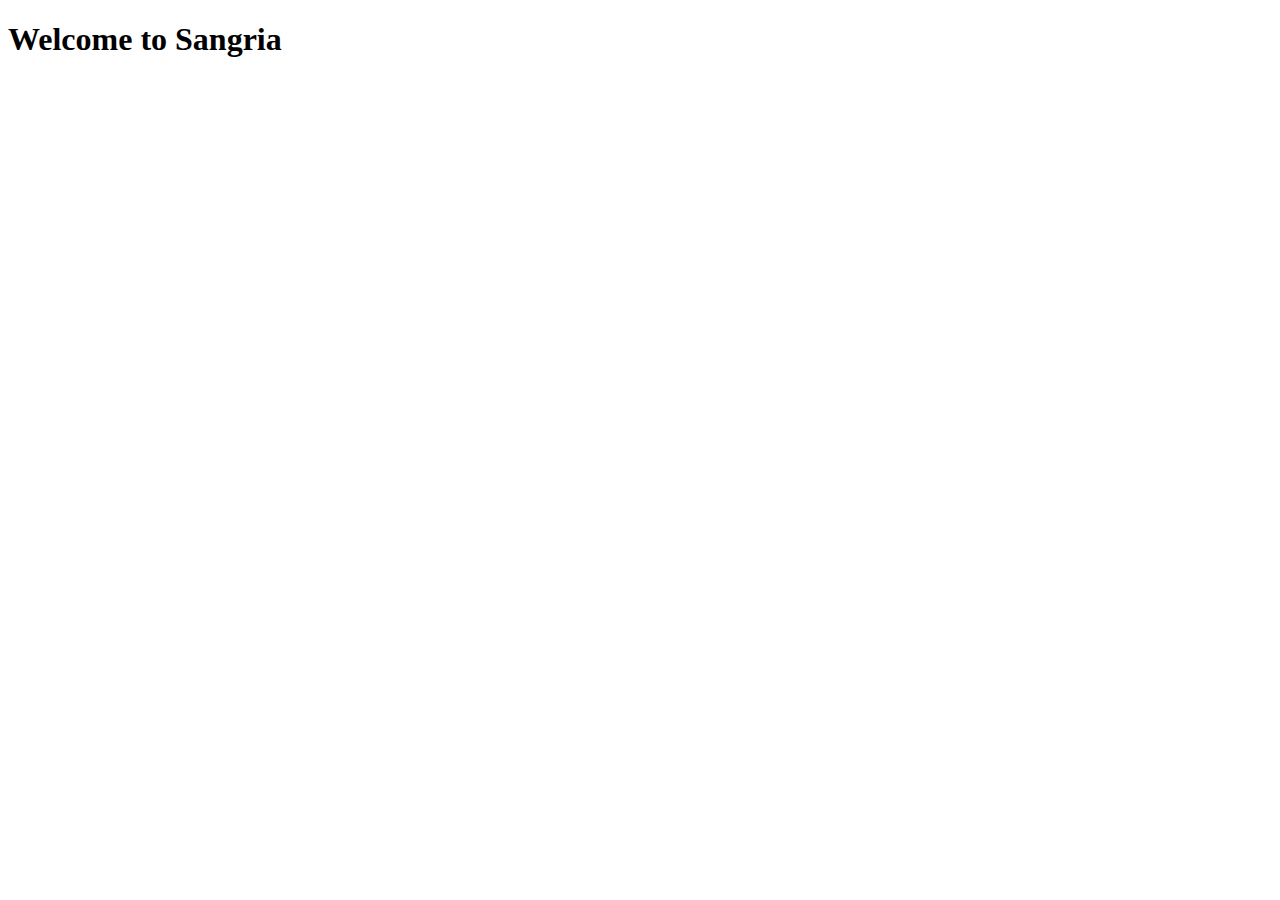
<file: Landing.html>
<!DOCTYPE html>
<html lang="en">
<head>
    <meta charset="UTF-8">
    <meta http-equiv="X-UA-Compatible" content="IE=edge">
    <meta name="viewport" content="width=device-width, initial-scale=1.0">
    <link rel="stylesheet" href="https://cdnjs.cloudflare.com/ajax/libs/font-awesome/6.1.1/css/all.min.css" integrity="sha512-KfkfwYDsLkIlwQp6LFnl8zNdLGxu9YAA1QvwINks4PhcElQSvqcyVLLD9aMhXd13uQjoXtEKNosOWaZqXgel0g==" crossorigin="anonymous" referrerpolicy="no-referrer" />
    <title>Welcome to Sangria</title>
</head>
<body>
    <div class="menu">
        <i class="fa-solid fa-bars"></i>
    </div>
    <h1>Welcome to Sangria</h1>
    <i class="fa-light fa-beer-mug-empty"></i>
    <!-- <div class="navigation-bar">
            <i class="fa-light fa-bat"></i>
        </div> -->
    
</body>
</html>
</file>
